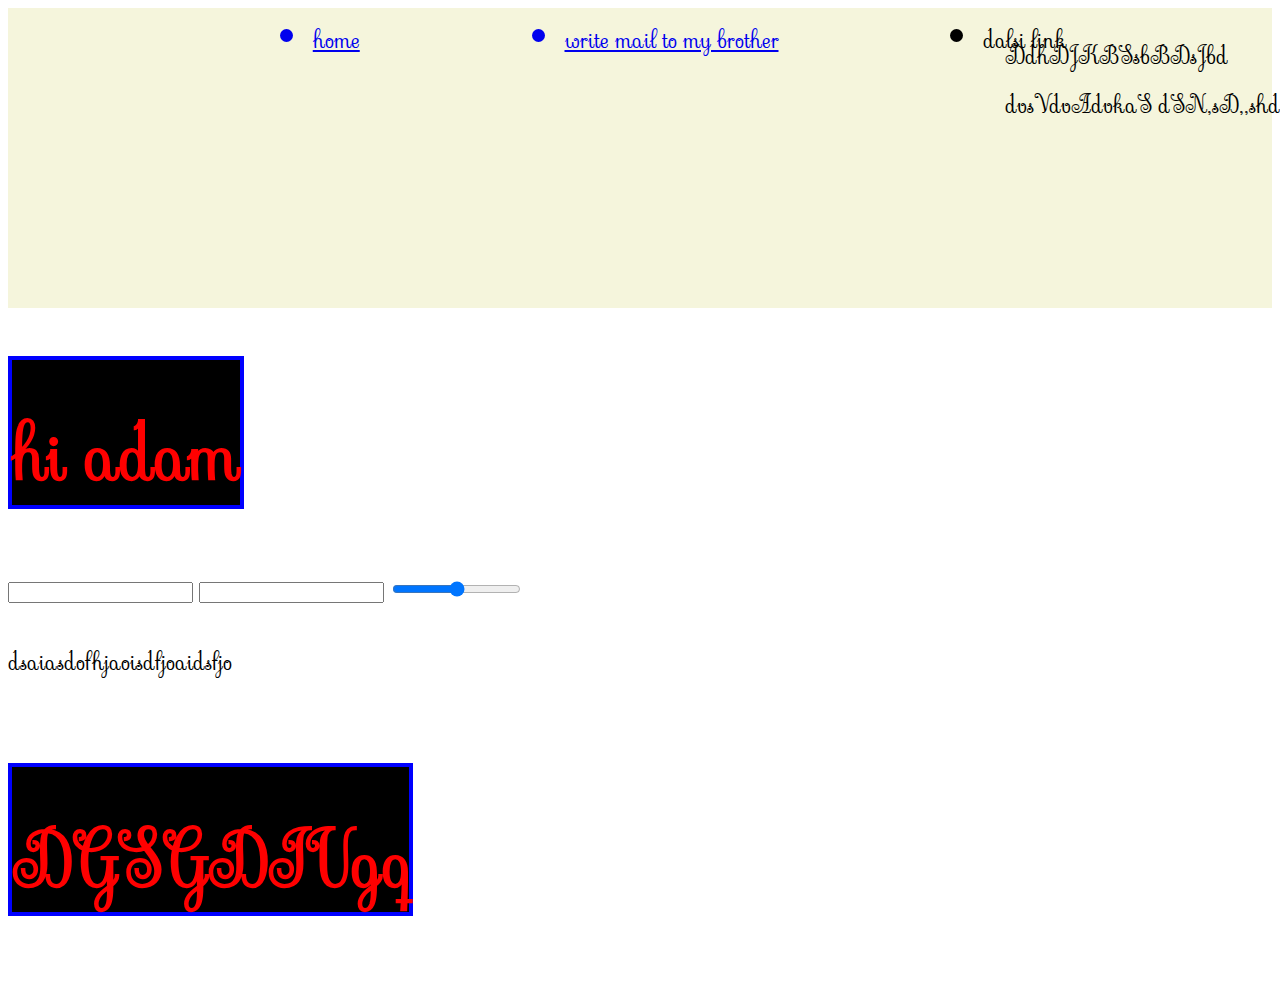
<file: index.html>
<!DOCTYPE html>
<html lang="en">

<head>
    <meta charset="UTF-8">
    <meta name="viewport" content="width=device-width, initial-scale=1.0">
    <title>html training</title>
    <link rel="stylesheet" href="./styles.css">
    <link rel="preconnect" href="https://fonts.googleapis.com">
    <link rel="preconnect" href="https://fonts.gstatic.com" crossorigin>
    <link href="https://fonts.googleapis.com/css2?family=Bebas+Neue&family=Sevillana&display=swap" rel="stylesheet">
</head>

<body>
    <nav>
        <ul>
            <a href="https://www.hlousekbrokers.sk/sluzby/">
                <li>home</li>
            </a>
            <a href="mailto:hlousek.samuel14@gmail.com">
                <li>write mail to my brother </li>
            </a>

            <li>dalsi link</li>
        </ul>
    </nav>

    <main>
        <h1 class="heading-1" id="title-1">hi adam</h1>
        <form action="">
            <input type="text">
            <input type="password">
            <input type="range">
        </form>
        <p>dsaiasdofhjaoisdfjoaidsfjo</p>
        <h2 class="heading-1">DGSGDIUgq</h2>
        <section class="position-training">
            <p> DdhDJKBSsbBDsJbd<br>
                dvsVdvAdvkaS
                dSN,sD,,shd</p>

        </section>
    </main>

    </div>
    <footer></footer>


</body>

</html>
</file>
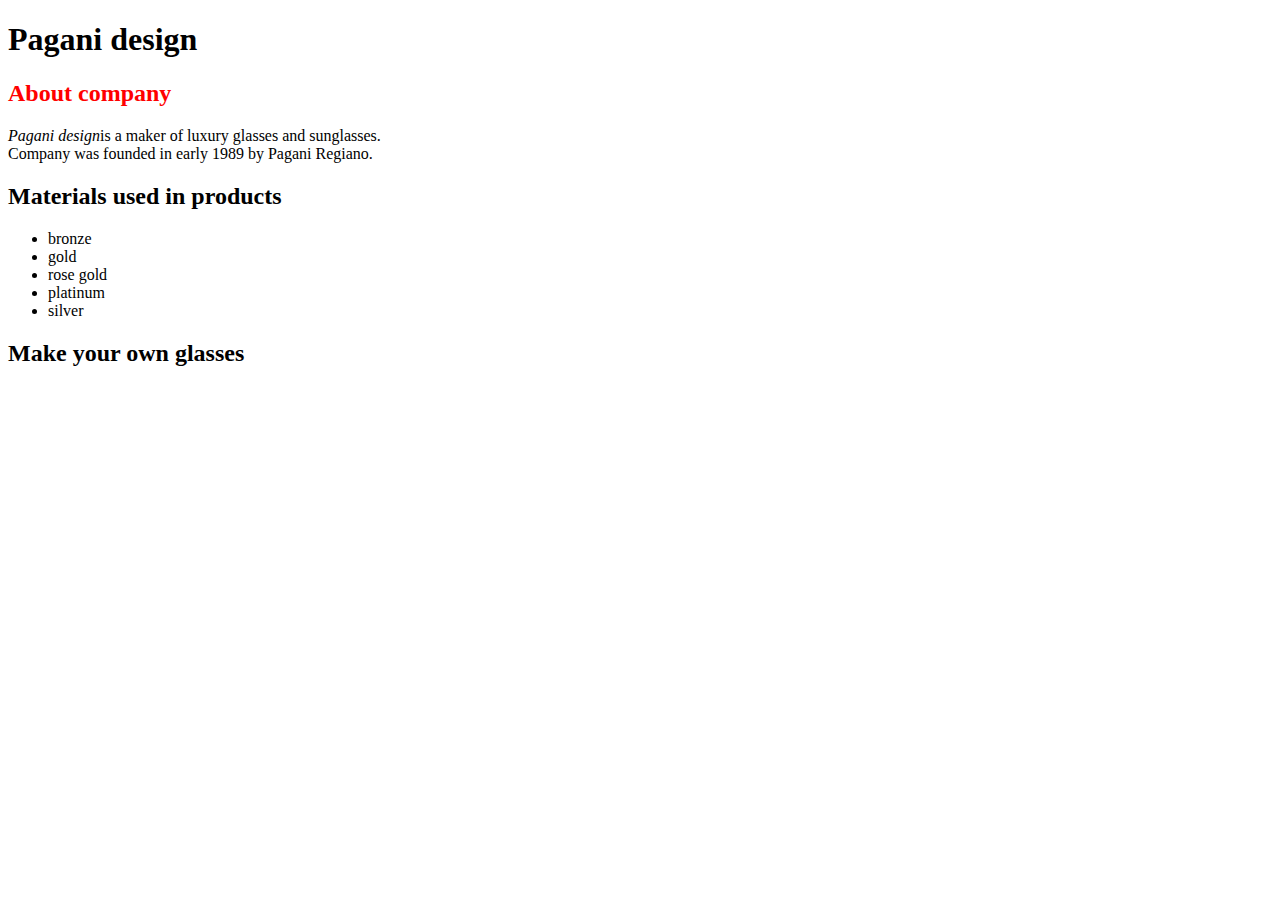
<file: contact.html>
<!DOCTYPE html>
<html lang="en">

<head>
    <meta charset="UTF-8">
    <meta name="viewport" content="width=device-width, initial-scale=1.0">
    <title>Pagani design</title>
</head>

<body>
    <h1>Pagani design</h1>
    <section>
        <h2 style="color: red;">About company</h2>
        <p><em>Pagani design</em>is a maker of luxury glasses and sunglasses.
            <br>Company was founded in early 1989 by Pagani Regiano.
        </p>
    </section>
    <section>
        <h2>Materials used in products</h2>
        <ul>
            <li>bronze</li>
            <li>gold</li>
            <li>rose gold</li>
            <li>platinum</li>
            <li>silver</li>
        </ul>
    </section>
    <section>
        <h2>Make your own glasses</h2>

    </section>
</body>

</html>
</file>
<file: styles.css>
html {
    font-size: 24px;
    font-family: 'Sevillana', cursive;
}

.heading-1 {
    display: inline-block;
    color: red;
    border: solid 4px blue;
    background-color: black;
    font-size: 3rem;
}

.heading-1:hover {
    color: green;
    border: dash 10px rgb(221, 132, 205);
    background-color: rgb(237, 218, 218);
    transform: translateX(300px) scale(2) rotate(360deg);
    transition: ease-in-out 10s;
}

ul {
    display: flex;
    flex-direction: row;
    justify-content: space-evenly;
    align-items: start;
    background-color: beige;
    height: 300px;
    padding-left: 100px;
    margin: 0;
}

.position-training {
    position: absolute;
    right: 0;
    top: 0;
}
</file>
